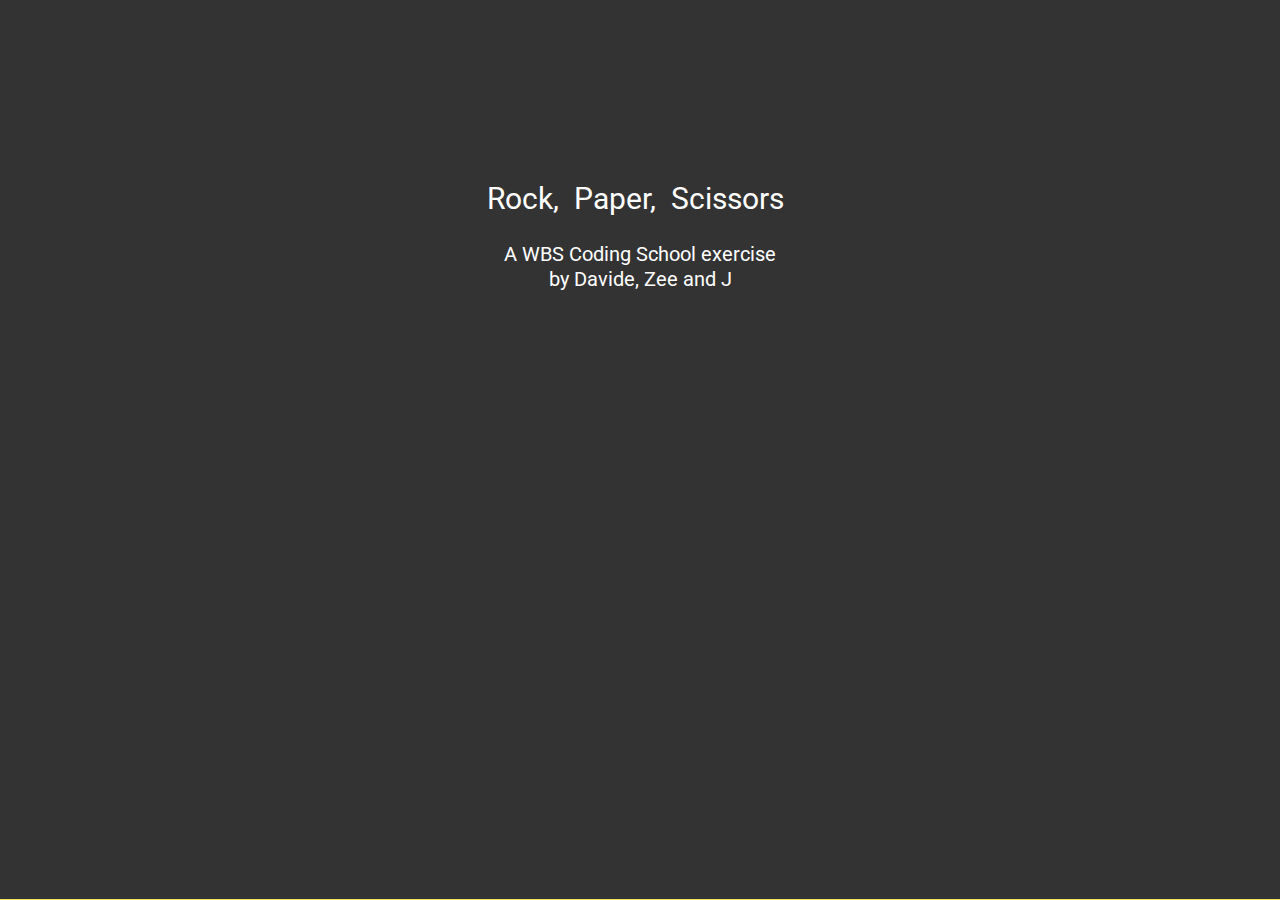
<file: game/index.html>
<!doctype html>
<html lang="en">
<head>
	<meta charset="utf-8">
	<title>Roshambo - by Davide, Zee, J</title>
	<link href="https://fonts.googleapis.com/css2?family=Roboto:wght@100;300;400;500;700;900&display=swap" rel="stylesheet">
	<link href="./css/reset.min.css" rel="stylesheet">
	<link href="./css/game-ui.css" rel="stylesheet">
	<link href="css/twemoji-amazing.css" rel="stylesheet" type="text/css">
</head>

<body>
	<header class="roshambo-header">
		<div class="roshambo-header-content">
			<div class="roshambo-emojis"> <span class="anim-1 elem-1"><i class="twa twa-raised-fist"></i></span> <span class="anim-1 elem-2"><i class="twa twa-raised-hand"></i></span> <span class="anim-1 elem-3"><i class="twa twa-victory-hand"></i></span> </div>
			<h1> <span class="anim-2 elem-1">Rock,</span> <span class="anim-2 elem-2">Paper,</span> <span class="anim-2 elem-3">Scissors</span> </h1>
			<p class="info info-1">A WBS Coding School exercise</p>
			<p class="info info-2">by Davide, Zee and J</p>
		</div>
		<div class="roshambo-start-slides">
			<div class="roshambo-start-slide" id="start">
				<div class="roshambo-middle-content">
					<button id="btn-start" class="go-next">Start</button>
				</div>
			</div>
			<div class="roshambo-start-slide" id="choose-rounds">
				<div class="roshambo-middle-content">
					<h2>How many rounds?</h2>
					<span>
					<button class="go-next" data-rounds="3">3</button>
					<button class="go-next"  data-rounds="5">5</button>
					</span> <span>
					<button class="go-next" data-rounds="7">7</button>
					<button class="go-next" data-rounds="9">9</button>
					</span> </div>
			</div>
			<div class="roshambo-start-slide" id="choose-player-1-name">
				<div class="roshambo-middle-content">
					<h2>Enter name of player 1 (human):</h2>
					<input type="text" id="player-1-name" name="player-1-name check-for-enter" prototype="Player 1 Name" size="20">
					<button class="button-ok">OK</button>
				</div>
			</div>
			<div class="roshambo-start-slide" id="choose-player-2-name">
				<div class="roshambo-middle-content">
					<h2>Enter name of player 2 (robot):</h2>
					<input type="text" id="player-2-name" name="player-2-name check-for-enter" prototype="Player 2 Name" size="20">
					<button class="button-ok">OK</button>
				</div>
			</div>
		</div>
	</header>
	<main>
		<div class="roshambo-container"> 
			<!-- Player Zone -->
			<div class="roshambo-playground">
				<div class="roshambo-players">
					<div class="roshambo-player">
						<div class="roshambo-avatar player-1"><i class="twa twa-nerd-face"></i></div>
						<p class="player-name" id="player-1-name-field">Human</p>
					</div>
					<span id="roshambo-score"><span class="player-1-score">0</span>:<span class="player-2-score">0</span></span>
					<div class="roshambo-player">
						<div class="roshambo-avatar player-2"><i class="twa twa-robot"></i></div>
						<p class="player-name" id="player-2-name-field">Robot</p>
					</div>
				</div>
			</div>
			
			<!-- Rounds Zone -->
			<div class="rounds">
				<p>Round: <span id="current-round">1</span> / <span id="max-rounds">5</span></p>
			</div>
			<div class="roshambo-board"> 
				<!-- Player Zone -->
				<div class="roshambo-choices">
					<div class="player-1-choice">
						<h3>Your choice</h3>
						<span class="player-1-choice"></span>
						<div class="player-1-choice-icon"> <i class="rock twa twa-raised-fist"></i><i class="paper twa twa-raised-hand"></i><i class="scissors twa twa-victory-hand"></i> </div>
					</div>
					<div class="player-2-choice">
						<h3>Robot choice</h3>
						<span class="player-2-choice"></span>
						<div class="player-2-choice-icon"> <i class="rock twa twa-raised-fist"></i><i class="paper twa twa-raised-hand"></i><i class="scissors twa twa-victory-hand"></i> </div>
					</div>
				</div>
				
				<!-- Selection Zone -->
				<div class="roshambo-choice">
					<div class="roshambo-choice-inner">
						<h2>Make your choice:</h2>
						<ul>
							<li class="rock" role="button" data-choice="rock"><i class="twa twa-raised-fist"></i></li>
							<li class="paper" role="button" data-choice="paper"><i class="twa twa-raised-hand"></i></li>
							<li class="scissors" role="button" data-choice="scissors"><i class="twa twa-victory-hand"></i></li>
						</ul>
					</div>
				</div>
				
				<!-- Round Result Zone -->
				<div class="roshambo-round-result">
					<div class="round-result-inner">
						<h3 class="round-result-winner"></h3>
						<button class="button-next-round">Next!</button>
					</div>
				</div>
				
				<!-- Game-Over Zone -->
				<div class="roshambo-game-over">
					<div class="game-over-inner">
						<h3 id="game-result-winner">Final winner</h3>
						<!--<button class="button-play-again">Once more!</button>-->
						<button class="button-restart">Restart!</button>
					</div>
				</div>
				
			</div>
		</div>
	</main>
	


	
	
	<!-- scripts --> 
	<script src="https://code.jquery.com/jquery-3.5.1.min.js"></script> 
	<script  src="./js/game-ui.js"></script> 
	<script  src="./js/game-class-adjusted.js"></script>
</body>
</html>
</file>
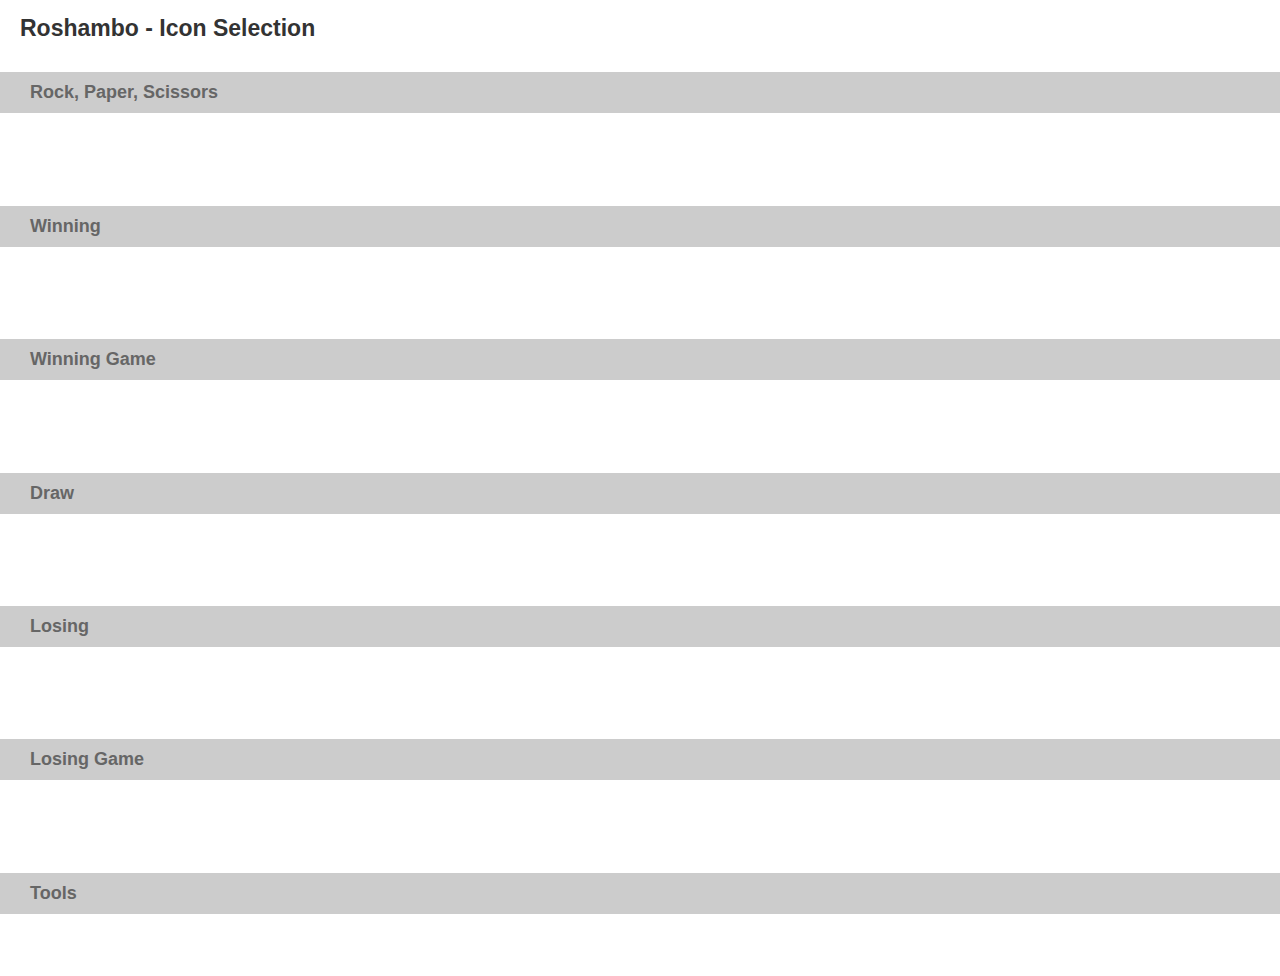
<file: game/game-emojis.html>
<!doctype html>
<html>
<head>
<meta charset="utf-8">
<title>Roshambo - by Davide, Zee, J</title>
	
<link href="css/twemoji-amazing.css" rel="stylesheet" type="text/css">
	<style>
		body {font-family:sans-serif; margin:0; padding:0; margin-left:20px;}
		h1{ font-size:23px;color:#333; margin-bottom:0px;}
		h2{ font-size:18px;margin:30px 30px 30px -20px; color:#666; background:#ccc; width:100%; padding:10px 10px 10px 30px; }
		.twa {width:30px; height:30px; background-size:cover; margin-left:10px; }
	</style>

</head>

<body>
	<h1>Roshambo - Icon Selection</h1>
	<h2>Rock, Paper, Scissors</h2>
	<i class="twa twa-raised-fist"></i>
	<i class="twa twa-raised-hand"></i>
	<i class="twa twa-victory-hand"></i>

	<h2>Winning</h2>
	<i class="twa twa-flexed-biceps"></i>
	<i class="twa twa-mechanical-arm"></i>
	<i class="twa twa-grinning-face"></i>
	<i class="twa twa-beaming-face-with-smiling-eyes"></i>
	<i class="twa twa-grinning-squinting-face"></i>
	<i class="twa twa-grinning-face-with-sweat"></i>
	<i class="twa twa-thumbs-up"></i>
	
	
	<h2>Winning Game</h2>
	<i class="twa twa-face-with-tears-of-joy"></i>
	<i class="twa twa-star-struck"></i>	
	<i class="twa twa-partying-face"></i>	
	<i class="twa twa-smiling-face-with-sunglasses"></i>
	<i class="twa twa-grinning-cat-with-smiling-eyes"></i>
	<i class="twa twa-1st-place-medal"></i>
	<i class="twa twa-trophy"></i>
	
	
	
	<h2>Draw</h2>
	<i class="twa twa-zipper-mouth-face"></i>
	<i class="twa twa-face-with-raised-eyebrow"></i>
	<i class="twa twa-face-with-rolling-eyes"></i>
	<i class="twa twa-smirking-face"></i>
	<i class="twa twa-expressionless-face"></i>
	<i class="twa twa-grimacing-face"></i>
	<i class="twa twa-thinking-face"></i>
	<i class="twa twa-confused-face"></i>
	
	
	<h2>Losing</h2>
	<i class="twa twa-frowning-face"></i>
	<i class="twa twa-pleading-face"></i>
	<i class="twa twa-fearful-face"></i>
	<i class="twa twa-confounded-face"></i>
	<i class="twa twa-disappointed-face"></i>
	<i class="twa twa-crying-face"></i>
	<i class="twa twa-crying-cat"></i>
	<i class="twa twa-thumbs-down"></i>
	
	<h2>Losing Game</h2>
	<i class="twa twa-loudly-crying-face"></i>
	<i class="twa twa-face-with-head-bandage"></i>
	<i class="twa twa-nauseated-face"></i>
	<i class="twa twa-exploding-head"></i>
	<i class="twa twa-face-with-steam-from-nose"></i>
	<i class="twa twa-face-with-symbols-on-mouth"></i>
	<i class="twa twa-skull-and-crossbones"></i>	
	<i class="twa twa-weary-cat"></i>
	<i class="twa twa-2nd-place-medal"></i>
	<i class="twa twa-face-screaming-in-fear"></i>

	

	
	<h2>Tools</h2>
	<i class="twa twa-level-slider"></i>
	<i class="twa twa-control-knobs"></i>
	<i class="twa twa-nerd-face"></i>
	<i class="twa twa-robot"></i>
	<i class="twa twa-writing-hand"></i>
	<i class="twa twa-right-arrow"></i>
	<i class="twa twa-back-arrow"></i>
	<i class="twa twa-play-button"></i>
	<i class="twa twa-white-question-mark"></i>
	<i class="twa twa-question-mark"></i>
	<i class="twa twa-check-mark-button"></i>
	<i class="twa twa-check-box-with-check"></i>
	<i class="twa twa-cross-mark-button"></i>
	<i class="twa twa-white-flag"></i>
	<i class="twa twa-pirate-flag"></i>
	<i class="twa twa-flag-croatia"></i>
	<i class="twa twa-flag-germany"></i>
	<i class="twa twa-flag-italy"></i>
	<i class="twa twa-man-technologist"></i>
	<i class="twa twa-woman-technologist"></i>	
	<i class="twa twa-man-superhero"></i>
	<i class="twa twa-woman-superhero"></i>			
</body>
</html>
</file>
<file: game/css/game-ui.css>
@charset "utf-8";
/* --------------------------------------------------------- */
/* animations 												 */
/* --------------------------------------------------------- */
@-webkit-keyframes drop-from-top {
  0% {-webkit-transform: translateY(-100%); opacity: 0;}
  100% {-webkit-transform: translateY(0); opacity: 1;}
}
@-moz-keyframes drop-from-top {
  0% {-moz-transform: translateY(-100%); opacity: 0;}
  100% {-moz-transform: translateY(0); opacity: 1;}
}
@-o-keyframes drop-from-top {
  0% {-o-transform: translateY(-100%); opacity: 0;}
  100% {-o-transform: translateY(0); opacity: 1;}
}
@keyframes drop-from-top {
  0% {transform: translateY(-100%); opacity: 0;}
  100% {transform: translateY(0); opacity: 1;}
}

@-webkit-keyframes drop-to-top {
  0% {-webkit-transform: translateY(0); opacity: 1;}
	100% {-webkit-transform: translateY(-100%); opacity: 0;}
  
}
@-moz-keyframes drop-to-top {
  0% {-moz-transform: translateY(0); opacity: 1;}
	100% {-moz-transform: translateY(-100%); opacity: 0;}
  
}
@-o-keyframes drop-to-top {
      0% {-o-transform: translateY(0); opacity: 1;}
	100% {-o-transform: translateY(-100%); opacity: 0;}
   
}
@keyframes drop-to-top {
    0% {transform: translateY(0); opacity: 1;}
  100% {transform: translateY(-100%); opacity: 0;}
  
}

@-webkit-keyframes scale-to-top {
  0% {-webkit-transform: translateY(0); opacity: 1;}
	100% {-webkit-transform: translateY(-10px); opacity: 1; font-size: 2rem;}
  
}
@-moz-keyframes scale-to-top {
  0% {-moz-transform: translateY(0); opacity: 1;}
	100% {-moz-transform: translateY(-10px); opacity: 1; font-size: 2rem;}
  
}
@-o-keyframes scale-to-top {
      0% {-o-transform: translateY(0); opacity: 1;}
	100% {-o-transform: translateY(-10px); opacity: 1; font-size: 2rem;}
   
}
@keyframes scale-to-top {
    0% {transform: translateY(0); opacity: 1;}
  100% {transform: translateY(-10px); opacity: 1; font-size: 2rem; }
  
}

@-webkit-keyframes shrink-header {
  0% {height: 100vh;}
  100% {height: 170px;}
}
@-moz-keyframes shrink-header {
  0% {height: 100vh;}
  100% {height: 170px;}
}
@-o-keyframes shrink-header {
  0% {height: 100vh;}
  100% {height: 170px;}
}
@keyframes shrink-header {
  0% {height: 100vh;}
  100% {height: 170px;}
}

@-webkit-keyframes fade-from-left {
  0% {-webkit-transform: translateX(-100%); opacity: 0;}
  100% {-webkit-transform: translateX(0); opacity: 1;}
}
@-moz-keyframes fade-from-left {
  0% {-moz-transform: translateX(-100%); opacity: 0;}
  100% {-moz-transform: translateX(0); opacity: 1;}
}
@-o-keyframes fade-from-left {
  0% {-o-transform: translateX(-100%); opacity: 0;}
  100% {-o-transform: translateX(0); opacity: 1;}
}
@keyframes fade-from-left {
  0% {transform: translateX(-100%); opacity: 0;}
  100% {transform: translateX(0); opacity: 1;}
}

@-webkit-keyframes fade-to-right {
  0% {-webkit-transform: translateX(0); opacity: 1;}
  100% {-webkit-transform: translateX(100%); opacity: 0;}
}
@-moz-keyframes fade-to-right {
  0% {-moz-transform: translateX(0); opacity: 1;}
  100% {-moz-transform: translateX(100%); opacity: 0;}
}
@-o-keyframes fade-to-right {
  0% {-o-transform: translateX(0); opacity: 1;}
  100% {-o-transform: translateX(100%); opacity: 0;}
}
@keyframes fade-to-right {
  0% {transform: translateX(0); opacity: 1;}
  100% {transform: translateX(100%); opacity: 0;}
}

/* to debug, make everything faster */
/*html * {animation-duration: 0.2s !important; animation-delay:0.2s !important;}*/
/* --------------------------------------------------------- */
/* Styles for Roshambo UI 								     */
/* --------------------------------------------------------- */
html, body {margin:0; padding:0;}
html {
  font-size: 62.5%;
  min-width: 300px;
  
}

html * {box-sizing: border-box;}

body {
  background-color: #222;
  color: white;
  font-family: 'Roboto', sans-serif;
  font-size: 2rem;
  overflow: hidden;
}

.roshambo-header {
  z-index: 10;
  padding: 30px 10px 0px 10px;
  position: fixed;
  width: 100vw;
  height: 100vh;
  background-color: #333;
  display: -webkit-box;
  display: flex;
  flex-wrap: wrap;
  -webkit-box-align: center;
          align-items: center;
  border-bottom: 1px solid #ffdc5d;
}

.roshambo-emojis span {
	display: inline-block; margin-bottom:20px;
	
	-webkit-animation: drop-from-top 0.9s cubic-bezier(0.5, -0.5, 0.2, 1.5) both 0.3s;
	   -moz-animation: drop-from-top 0.9s cubic-bezier(0.5, -0.5, 0.2, 1.5) both 0.3s;
	     -o-animation: drop-from-top 0.9s cubic-bezier(0.5, -0.5, 0.2, 1.5) both 0.3s;
            animation: drop-from-top 0.9s cubic-bezier(0.5, -0.5, 0.2, 1.5) both 0.3s;
}

.roshambo-emojis span i {
	width:80px;
	height:80px;
	background-size:cover;
	margin:0px 20px
}

.roshambo-header h1 {
  padding: 5px 0;
}
.roshambo-header h1 span {
  display: inline-block;
  margin-right: 10px; margin-bottom:20px;
  font-size: 3rem;
  -webkit-animation: drop-from-top 0.5s cubic-bezier(0.5, -0.5, 0.2, 1.5) both 0.5s;
	 -moz-animation: drop-from-top 0.5s cubic-bezier(0.5, -0.5, 0.2, 1.5) both 0.5s;
	   -o-animation: drop-from-top 0.5s cubic-bezier(0.5, -0.5, 0.2, 1.5) both 0.5s;
          animation: drop-from-top 0.5s cubic-bezier(0.5, -0.5, 0.2, 1.5) both 0.5s;
}
.anim-1.elem-1 {-webkit-animation-delay:0.0s; -moz-animation-delay:0.0s; -o-animation-delay:0.0s; animation-delay:0.0s;}
.anim-1.elem-2 {-webkit-animation-delay:0.3s; -moz-animation-delay:0.3s; -o-animation-delay:0.3s; animation-delay:0.3s;}
.anim-1.elem-3 {-webkit-animation-delay:0.6s; -moz-animation-delay:0.6s; -o-animation-delay:0.6s; animation-delay:0.6s;}

.anim-2.elem-1 {-webkit-animation-delay:1.0s; -moz-animation-delay:1.0s; -o-animation-delay:1.0s; animation-delay:1.0s;}
.anim-2.elem-2 {-webkit-animation-delay:1.5s; -moz-animation-delay:1.5s; -o-animation-delay:1.5s; animation-delay:1.5s;}
.anim-2.elem-3 {-webkit-animation-delay:2.0s; -moz-animation-delay:2.0s; -o-animation-delay:2.0s; animation-delay:2.0s;}

.info-1, .info-2 {  margin:5px;
					  -webkit-animation: fade-from-left 0.9s cubic-bezier(0.5, -0.5, 0.2, 1.5) both 0.5s;
						 -moz-animation: fade-from-left 0.9s cubic-bezier(0.5, -0.5, 0.2, 1.5) both 0.5s;
						   -o-animation: fade-from-left 0.9s cubic-bezier(0.5, -0.5, 0.2, 1.5) both 0.5s;
							  animation: fade-from-left 0.9s cubic-bezier(0.5, -0.5, 0.2, 1.5) both 0.5s;}
.info-1 {-webkit-animation-delay:2.5s; -moz-animation-delay:2.5s; -o-animation-delay:2.5s; animation-delay:2.5s;}
.info-2 {-webkit-animation-delay:3.5s; -moz-animation-delay:3.5s; -o-animation-delay:3.5s; animation-delay:3.5s;}

.roshambo-header-content, .roshambo-middle-content {
  padding: 0 2rem;
  max-width: 900px;
  margin: 0 auto;
  width: 100%;
  text-align:center;
}

.roshambo-start-slides {
  height: 430px;
  position: relative;
  width: 100%;
  margin-top:30px;
  -webkit-animation-delay:0s; -moz-animation-delay:0s; -o-animation-delay:0s; animation-delay:0s;
}


.roshambo-start-slide {
  width: 100%;
  text-align: center;
  -webkit-transform: translateX(-150%);
	 -moz-transform: translateX(-150%);
	   -o-transform: translateX(-150%);
          transform: translateX(-150%);
  -webkit-transition: 0.4s ease-out all;
	 -moz-transition: 0.4s ease-out all;
	   -o-transition: 0.4s ease-out all;
  		  transition: 0.4s ease-out all;
}
.roshambo-start-slide.animate-in {
	-webkit-animation: fade-from-left 0.5s cubic-bezier(0.5, -0.5, 0.2, 1.5) both 0.5s;
	   -moz-animation: fade-from-left 0.5s cubic-bezier(0.5, -0.5, 0.2, 1.5) both 0.5s;
		 -o-animation: fade-from-left 0.5s cubic-bezier(0.5, -0.5, 0.2, 1.5) both 0.5s;
		    animation: fade-from-left 0.5s cubic-bezier(0.5, -0.5, 0.2, 1.5) both 0.5s;
}

#start {
webkit-animation: fade-from-left 0.9s cubic-bezier(0.5, -0.5, 0.2, 1.5) both 0.5s;
	   -moz-animation: fade-from-left 0.5s cubic-bezier(0.5, -0.5, 0.2, 1.5) both 0.5s;
		 -o-animation: fade-from-left 0.5s cubic-bezier(0.5, -0.5, 0.2, 1.5) both 0.5s;
		    animation: fade-from-left 0.5s cubic-bezier(0.5, -0.5, 0.2, 1.5) both 0.5s;
	
	-webkit-animation-delay:1s; -moz-animation-delay:1s; -o-animation-delay:1s; animation-delay:1s;
}


button, input {
	border: 2px solid #ffdc5d;
	background-color: #333;
	color: #ffdc5d;
	font-size: 2rem;
	cursor: pointer;
	position: relative;
	z-index: 1;
	-webkit-transition: 0.4s ease-out all;
	transition: 0.4s ease-out all;
	overflow: hidden;
	border-radius: 5px;
	margin:20px 10px 10px 20px;
	max-width:200px;
}
button {padding: 10px 40px;}
input {padding: 10px;}

button:hover {
  background-color: #ffdc5d;
  color: #333;
}

.button-ok {
	width:auto;
	margin-left:0px;
	text-align:center;
	padding:10px;
}

#choose-rounds span {white-space:nowrap;}


/* --------------------------------------------------------- */
/* Players:      										     */
/* --------------------------------------------------------- */

.roshambo-players {
  margin-bottom: 3rem;
  display: -webkit-box;
  display: flex;
  -webkit-box-pack: justify;
          justify-content: space-between;
  -webkit-box-align: center;
          align-items: center;
  color: #ccc;
	padding:20px;
	font-weight:400;
}
#roshambo-score {
  font-size: 8rem;
  color: #ffdc5d; font-weight:800;
}

.roshambo-player {
  text-align: center;
  padding: 0 20px;
}
.roshambo-avatar i {
	width:60px; 
	height:60px; 
	margin-bottom:10px; 
	background-size:cover;
}

.player-name {
	color:#ffdc5d; 
	font-weight:bold;
	letter-spacing: 1px;
}

.rounds {
  padding: 20px;
  border-bottom: 1px solid #f9f9f9;
  color:#ddd;
  background-color: #333;
  text-align:center;  
  font-weight:600;
  letter-spacing: 1px;
}

#current-round, #max-rounds {color:#ffdc5d}


.roshambo-board {
  width: 100%;
  height: 30rem;
  background-color: #333;
  overflow: hidden;
  position: relative;
	box-sizing:border-box;
}
@media only screen and (max-width: 600px) {
  .roshambo-board {
    height:40vw;
	transition:0.5s ease-out all;
  }
}

/* --------------------------------------------------------- */
/* Roshambo Board/Playfield								     */
/* --------------------------------------------------------- */
.roshambo-board h2 {
	margin-top:20px;
	margin-bottom:20px;
	color:#eee;
	font-weight:400;
	letter-spacing: 1px;
}

.roshambo-board i.twa {
	width:80px;
	height:80px;
	background-size:cover;
}

.roshambo-board i.twa {	
	width:100%;
	height:100%;
	
	padding:30px;
	
	background-size: 70% 70%;
	
	margin:0;
}

.roshambo-choice {justify-content: center;}

.roshambo-choice ul {
  width: 80%;
	margin:0 auto;
  display: -webkit-box;
  display: flex;
  -webkit-box-pack: justify;
          justify-content: space-between;
}

.roshambo-choice li {
	width: 20vw;
    height: 20vw;
	border:2px solid #ffdc5d;
	border-radius: 1em;
	background-color:#333;
	-webkit-transition: background-color 0.4s ease-out, border 0.2s ease-out;
	-moz-transition: background-color 0.4s ease-out, border 0.2s ease-out;
	-o-transition: background-color 0.4s ease-out, border 0.2s ease-out;
	transition: background-color 0.4s ease-out, border 0.2s ease-out;
}



.roshambo-choice li {
  
  max-width: 160px;
  max-height: 160px;
  cursor: pointer;
  /*-webkit-transition: 0.4s ease-out all;
  transition: 0.4s ease-out all;*/
  margin: 1rem;

}

.roshambo-choice li:hover {	
	background-color:#555;
	border:8px solid #ffdc5d;
}
.roshambo-choice, .roshambo-round-result{
  z-index: 3;
  width: 100%;
  height: 100%;
  position: absolute;
  left: 0;
  display: -webkit-box;
  display: flex;
  flex-wrap: wrap;
  -webkit-box-align: center;
          align-items: center;
  text-align: center;
  color: #ddd;
  -webkit-box-pack: center;
          justify-content: center;
  -webkit-transition: all 0.5s ease-in;
	 -moz-transition: all 0.5s ease-in;
	   -o-transition: all 0.5s ease-in;
          transition: all 0.5s ease-in;
}

.roshambo-round-result {
  top: -100%;
}
.roshambo-choice-made .roshambo-round-result {
  top: 0;
  -webkit-transition: all 0.7s ease-in;
	 -moz-transition: all 0.7s ease-in;
	   -o-transition: all 0.7s ease-in;
          transition: all 0.7s ease-in;
  -webkit-transition-delay: 2s;
	 -moz-transition-delay: 2s;
	   -o-transition-delay: 2s;
	      transition-delay: 2s;

}

.roshambo-round-result h3 {
  font-size: 3rem;
}

.roshambo-choice {
  bottom: 0;
  background-color: #444;
  
  -webkit-transition-delay: 0.4s;
     -moz-transition-delay: 0.4s;
       -o-transition-delay: 0.4s;
          transition-delay: 0.4s;
}

.roshambo-choice .roshambo-choice-inner {
  width: 100%;
}
.roshambo-choice-made .roshambo-choice {
  bottom: -100%;
}
.roshambo-choice h3 {
  font-size: 2.5rem;
  margin-bottom: 4rem;
}


.player-1-choice,
.player-2-choice {
  position: absolute;
  width: 40%;
  text-align: center;
	display:inline-block !important;
}
.player-1-choice h3,
.player-2-choice h3 {
  margin-bottom: 2rem;
}
.roshambo-choices {
	width:100%; 
}

.player-1-choice span,
.player-2-choice span {
  font-size: 0;
  color: transparent;
  text-shadow: none;
  background-color: transparent;
  border: 0;
}


.player-2-choice {
  right: -100%;
  -webkit-transition: 1s cubic-bezier(0.46, -0.41, 0.3, 1.52) all;
  transition: 1s cubic-bezier(0.46, -0.41, 0.3, 1.52) all;
  top:2.5rem; 
}

.roshambo-choice-made .player-2-choice {
  right: 0;
  -webkit-transition: 0.8s cubic-bezier(0.46, -0.41, 0.3, 1.52) all 1.5s;
  transition: 0.8s cubic-bezier(0.46, -0.41, 0.3, 1.52) all 1.5s;
}

.player-1-choice {
  left: -100%;
  -webkit-transition: 1s cubic-bezier(0.46, -0.41, 0.3, 1.52) all;
  transition: 1s cubic-bezier(0.46, -0.41, 0.3, 1.52) all;
  top:2.5rem;
}

.roshambo-choice-made .player-1-choice {
  left: 0;
  -webkit-transition: 0.8s cubic-bezier(0.46, -0.41, 0.3, 1.52) all 0.6s;
  transition: 0.8s cubic-bezier(0.46, -0.41, 0.3, 1.52) all 0.6s;
}

.player-1-choice-icon,
.player-2-choice-icon {
  width: 20vw;
  height: 20vw;
  max-width:190px;
  max-height:190px;
  display: inline-block;
}




/* --------------------------------------------------------- */
/* Running Game: 										     */
/* --------------------------------------------------------- */

body.roshambo-running {
  overflow-x: hidden;
  overflow-y: auto;
}
main {padding-top:200px; }

.roshambo-container {max-width:900px; margin:20px auto; }

.roshambo-running .roshambo-start-slides {
  -webkit-animation: fade-to-right 0.5s both 0.2s;
	 -moz-animation: fade-to-right 0.5s both 0.2s;
	   -o-animation: fade-to-right 0.5s both 0.2s;
          animation: fade-to-right 0.5s both 0.2s;
}

.roshambo-running .info-1, .roshambo-running .info-2 {
  -webkit-animation: fade-to-right 0.5s both 0.2s;
	 -moz-animation: fade-to-right 0.5s both 0.2s;
	   -o-animation: fade-to-right 0.5s both 0.2s;
          animation: fade-to-right 0.5s both 0.2s;
}

.roshambo-running .roshambo-header h1 span, .roshambo-running .roshambo-emojis {
  -webkit-animation: scale-to-top 0.5s both 0.2s;
	 -moz-animation: scale-to-top 0.5s both 0.2s;
	   -o-animation: scale-to-top 0.5s both 0.2s;
          animation: scale-to-top 0.5s both 0.2s;
}

.roshambo-running .roshambo-header {
	 -webkit-animation: shrink-header 0.5s both 0.2s;
	    -moz-animation: shrink-header 0.5s both 0.2s;
	      -o-animation: shrink-header 0.5s both 0.2s;
             animation: shrink-header 0.5s both 0.2s;
}

/* --------------------------------------------------------- */
/* Game Over:   										     */
/* --------------------------------------------------------- */
.roshambo-game-over * {z-index:5;}
.roshambo-game-over {
	z-index:5;
  position: fixed;
  top: -100%;
  left:0;
  background:#333;
  color:#ffdc5d;
  width: 100%;
  height: 100%;
  -webkit-transition: 1s ease-in all;
     -moz-transition: 1s ease-in all;
       -o-transition: 1s ease-in all;	
          transition: 1s ease-in all;
  
  display: flex;
  align-items: center;
  z-index: 20;
  text-align: center;

}
.roshambo-game-over .game-over-inner {
  width: 100%;
}	
	
.roshambo-game-over h2 {
  margin-bottom: 1rem;
  font-size: 9rem;
}
.roshambo-game-over h3 {
  margin-bottom: 6rem;
}
.roshambo-game-over p {
  margin-bottom: 3rem;
  font-size: 2rem;
}
.end-game .roshambo-game-over {
  top: 0;
  left:0;
  -webkit-transition: 1s ease-in all;
	 -moz-transition: 1s ease-in all;
	   -o-transition: 1s ease-in all;
          transition: 1s ease-in all;
  z-index:5;
}
</file>
